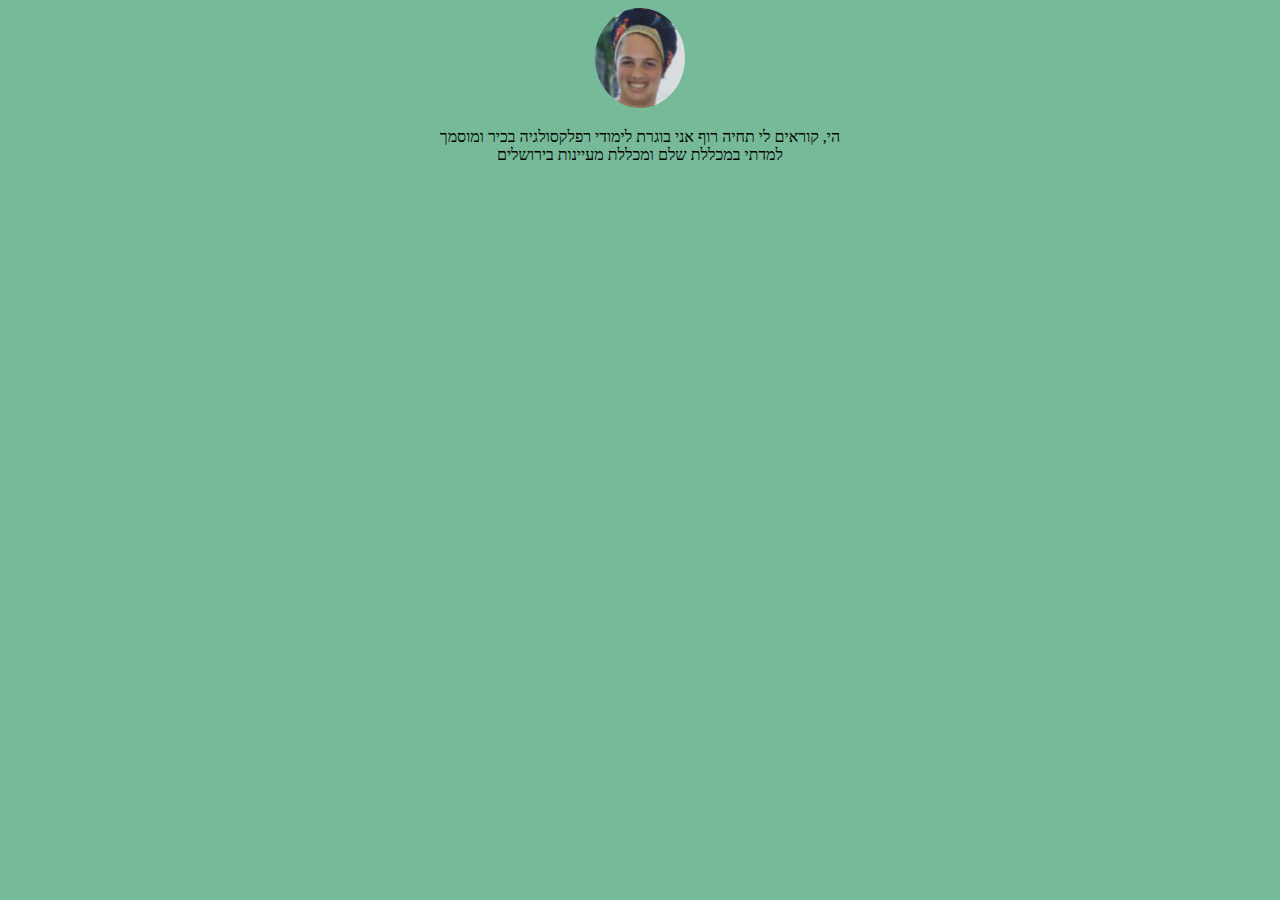
<file: about.html>
<!DOCTYPE html>
<html lang="en">
<head>
    <meta charset="UTF-8">
    <meta http-equiv="X-UA-Compatible" content="IE=edge">
    <meta name="viewport" content="width=device-width, initial-scale=1.0">
    <title>Document</title>
    <link rel="stylesheet" href="about.css">
</head>

<body>
    <div class="myname">
   
    <img src="imeg/me.imeg.jpg" alt="photo"  >
    <p>הי, קוראים לי תחיה רוף אני בוגרת לימודי רפלקסולגיה בכיר ומוסמך<br>למדתי במכללת שלם ומכללת מעיינות בירושלים<br></p>
</div>
</body>
</html>
</file>
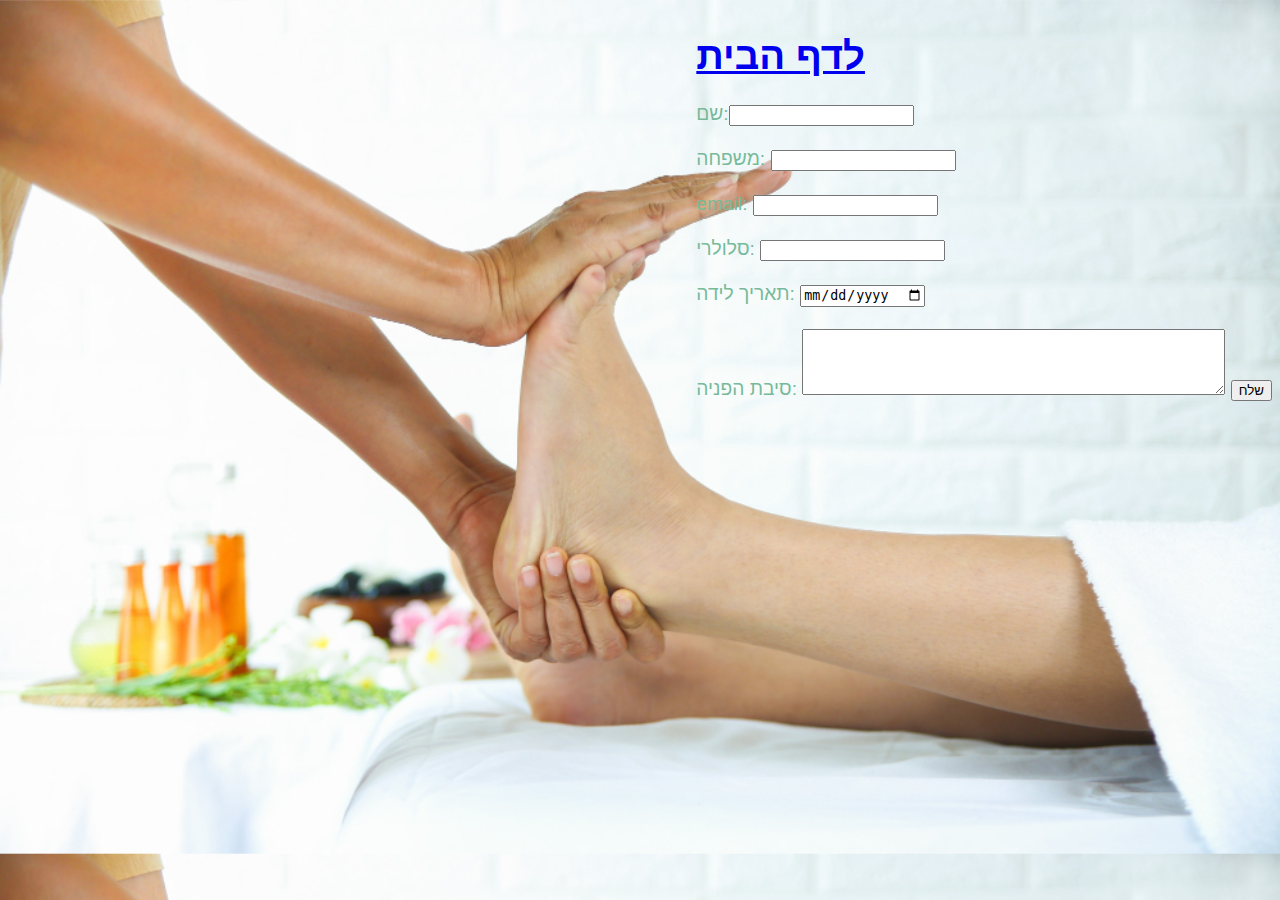
<file: contact.html>
<!DOCTYPE html>
<html lang="en">
 
<head>
  <head>
    <link rel="stylesheet" href="contactstayle.css">


  </head>
<body>
  <div class="label">
  <h1><a href="index.html">לדף הבית</a> <br></h1>

 <form action="name">שם:<input type="text"><br><br>
    <label for="lname">משפחה:</label>
  <input type="text" ><br><br>
  <label for="mail">email:</label> <input type="email" ><br><br>
  <label for="phon_cell">סלולרי:</label> <input type="tel" ><br><br> <label for="date">תאריך לידה:</label> <input type="date" ><br>
  <br><label for="w3review">סיבת הפניה:</label>

  <textarea id="w3review" name="w3review" rows="4" cols="50">
 
  </textarea>
    <input type="submit" value="שלח">
   
</form>
<div>
</html>
</file>
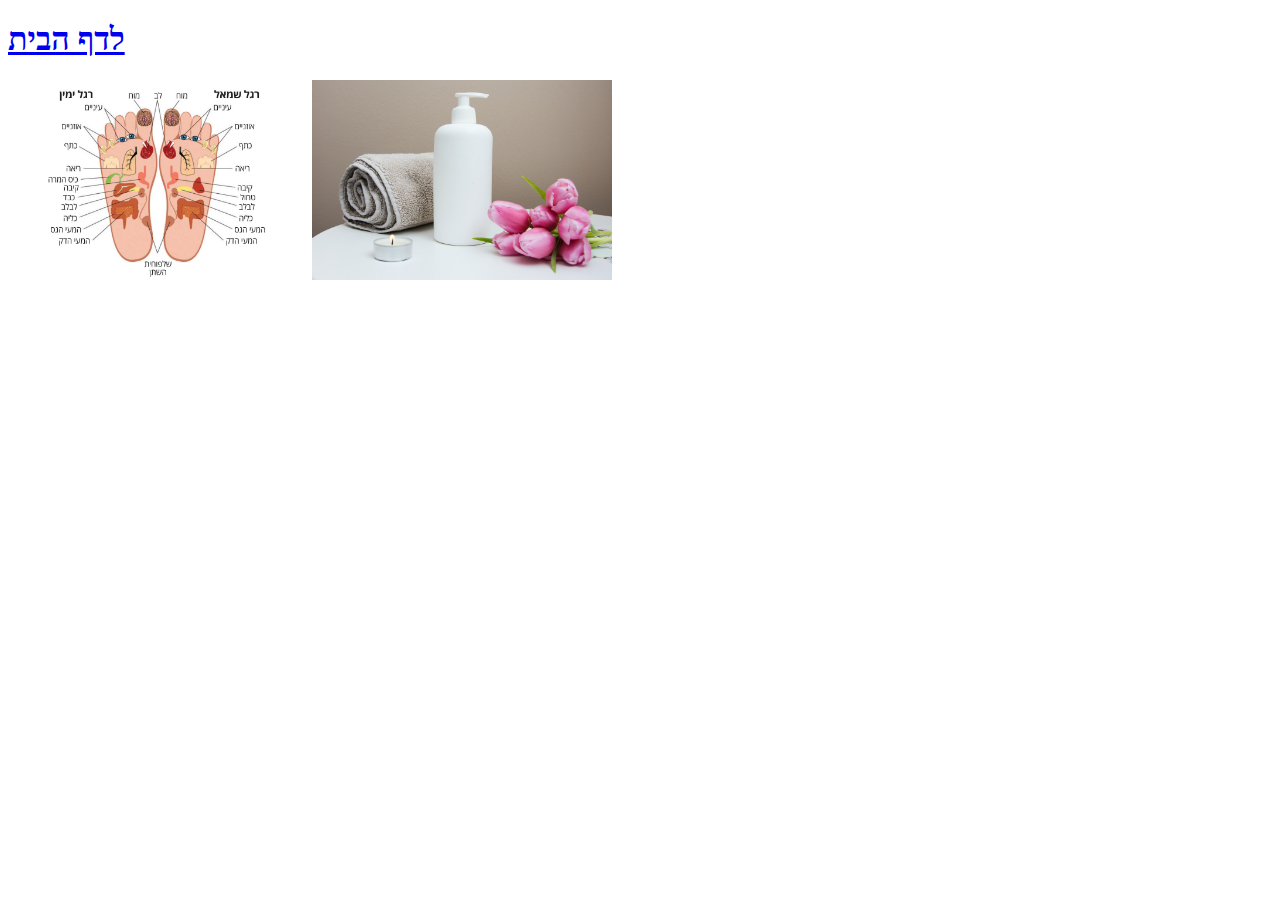
<file: imeg.html>
<!DOCTYPE html>
<html lang="en">
<head>
    <meta charset="UTF-8">
    <meta http-equiv="X-UA-Compatible" content="IE=edge">
    <meta name="viewport" content="width=device-width, initial-scale=1.0">
    <title>Document</title>
</head>
<body>
  <h1><a href="index.html">לדף הבית</a><br></h1>  
    <img src="/imeg/legmaop.jpeg" height="200"; width="300">
    <img src="/imeg/spa.jpeg.jpg" height="200"; width="300"> 

</body>
</html>
</file>
<file: about.css>
body
img {
  border-radius: 50%; height: 100px;
}


    body {
      background-color:  #76BA99;
    }
    .myname
    {text-align: center;}
</file>
<file: contactstayle.css>
body
{font-family: 'Uchen', serif;
    font-size: 48;
    color: rgb(233, 248, 247); 
    
    
    
    
    background-image: url(imeg/contactback.jpeg.jpg) ;
    -webkit-background-size: cover;
    -moz-background-size: cover;
    -o-background-size: cover;
    background-size: cover;}

.label {right: auto;
font-family:'Gill Sans', 'Gill Sans MT', Calibri, 'Trebuchet MS', sans-serif;
float: right;
color: #76BA99;
font-size: larger;}
</file>
